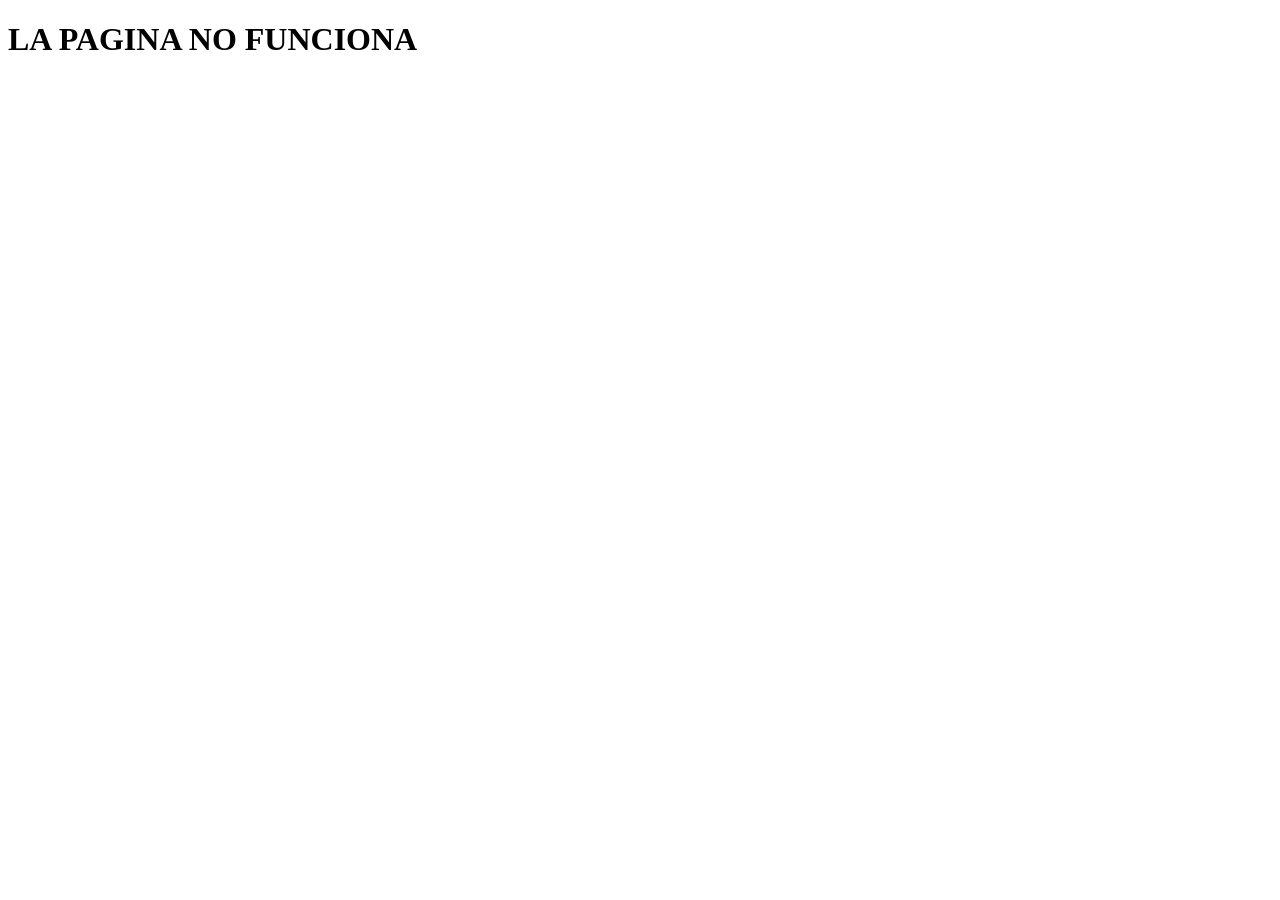
<file: errors/index.html>
<!DOCTYPE html>
<html lang="en">
<head>
	<meta charset="UTF-8">
	<meta name="viewport" content="width=device-width, initial-scale=1.0">
	<title>Error</title>
</head>
<body>
	<h1>LA PAGINA NO FUNCIONA</h1>
</body>
</html>
</file>
